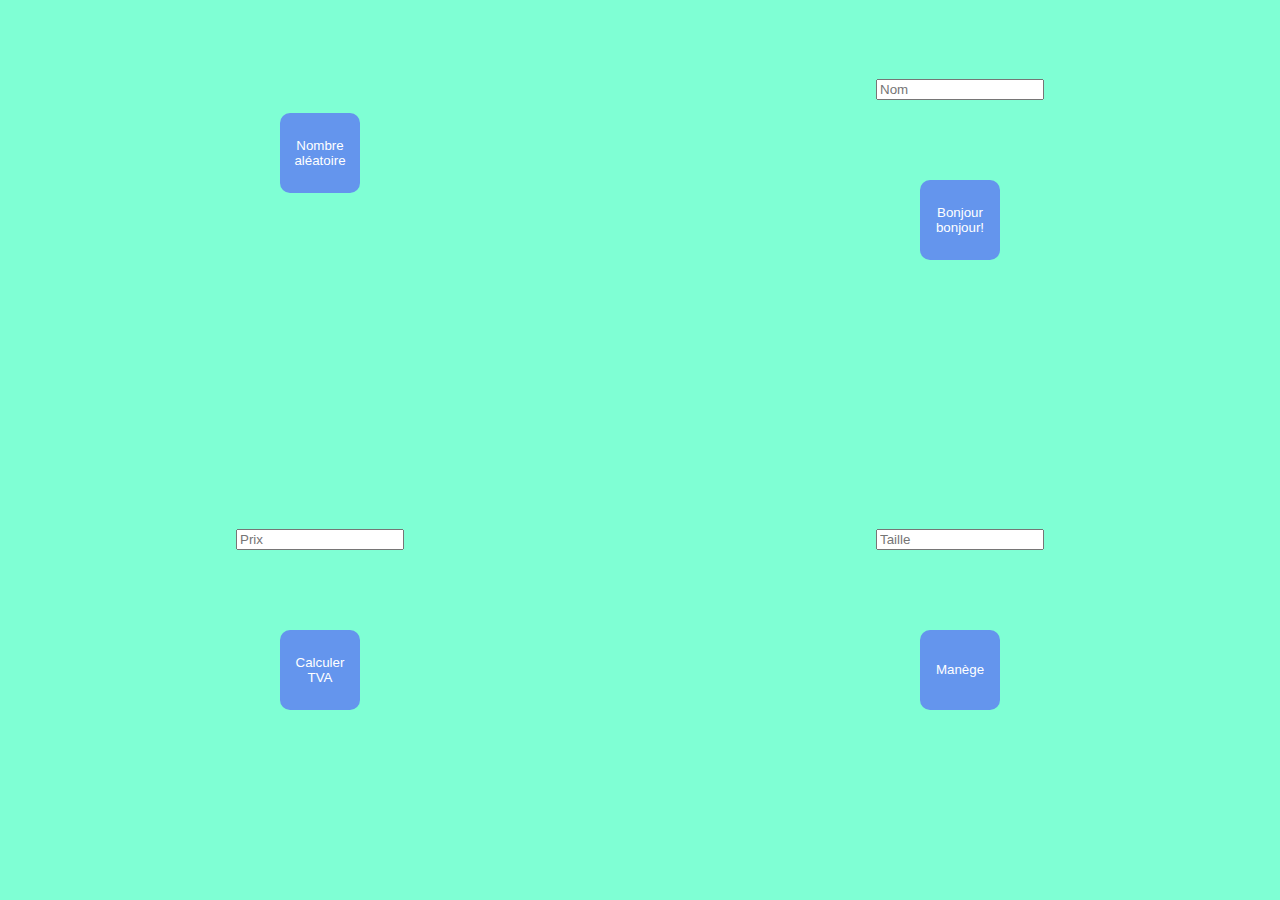
<file: exercice1/index.html>
<!DOCTYPE html>
<html lang="fr">
<head>
    <meta charset="UTF-8">
    <meta http-equiv="X-UA-Compatible" content="IE=edge">
    <meta name="viewport" content="width=device-width, initial-scale=1.0">
    <link rel="stylesheet" href="style.css">
    <link rel="shortcut icon" href="../js.svg" type="image/x-icon">
    <title>Fonctions</title>
</head>
<body>

    <main>
        <div>
            <button class="btn1">Nombre aléatoire</button>
            <p class='random'></p>
            <hr>
        </div>
        
        <div>
            <input type="text" class="input1" placeholder="Nom">
            <button class="btn2">Bonjour bonjour!</button>
            <p class="bjr"></p>
            <hr>
        </div>
        <div>
            <input type="text" class='input2' placeholder="Prix">
            <button class="btn3">Calculer TVA</button>
            <p class="tva"></p>
            <hr>
        </div>
        <div>
            <input type="text" class="input3" placeholder="Taille">
            <button class="btn4">Manège</button>
            <p class="cm"></p>
        </div>
    </main>

    <script src="app.js"></script>
</body>
</html>
</file>
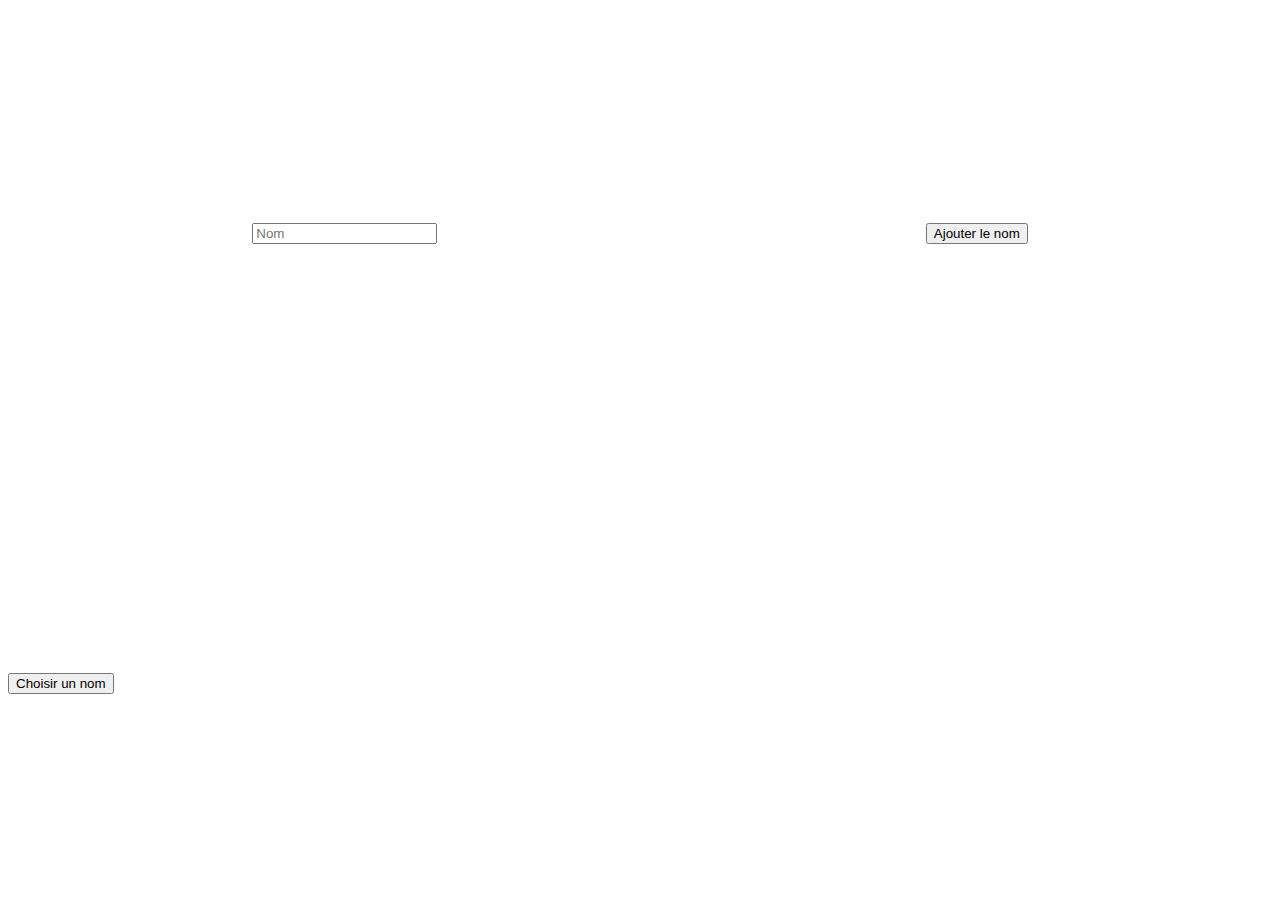
<file: exercice2/index.html>
<!DOCTYPE html>
<html lang="fr">
<head>
    <meta charset="UTF-8">
    <meta http-equiv="X-UA-Compatible" content="IE=edge">
    <meta name="viewport" content="width=device-width, initial-scale=1.0">
    <link rel="stylesheet" href="style.css">
    <link rel="shortcut icon" href="../js.svg" type="image/x-icon">
    <title>Stockage</title>
</head>
<body>
    <main>

        <section>
            <article class="test">
                <div>
                    <input type="text" placeholder="Nom">
                    <button class="btn1">Ajouter le nom</button>
                </div>
                <div class="pListe">

                </div>
            </article>
            <article>
                <button class="btn2">Choisir un nom</button>
                <div class="pChoisir"></div>
            </article>
        </section>
    
    </main>
    <script src="app.js"></script>
</body>
</html>
</file>
<file: exercice1/style.css>
body {
    margin: 0;
}

main {
    display:grid;
    grid-template-columns: 50% 50%;
    grid-template-rows: 50% 50%;
    height: 100vh;
    align-items: center;
    background-color: aquamarine;
}

hr {
    display: none;
}

div {
    display: flex;
    height: 100%;
    flex-direction: column;
    align-items: center;
    justify-content: space-evenly;
}

input {
    width: 10rem;
}
button {
    width: 5rem;
    height: 5rem;
    border: none;
    background-color: cornflowerblue;
    border-radius: 10px;
    color: white;
}

@media screen and (max-width: 1024px) {
    main {
        display: flex;
        flex-direction: column;
    }

    hr {
        display: block;
        width: 15rem;
        border: 1px solid rgb(177, 177, 177);
    }
}
</file>
<file: exercice2/style.css>
main {
    height: 100vh;
}

section {
    height: 100%;
    display: flex;
    flex-direction: column;
    justify-content: space-around;
}

div {
    display: flex;
    justify-content: space-around;
    width:100%;
}

.pListe{
    display: flex;
    flex-direction: column;
}

.pChoisir{
    display: flex;
    flex-direction: column;
}
</file>
